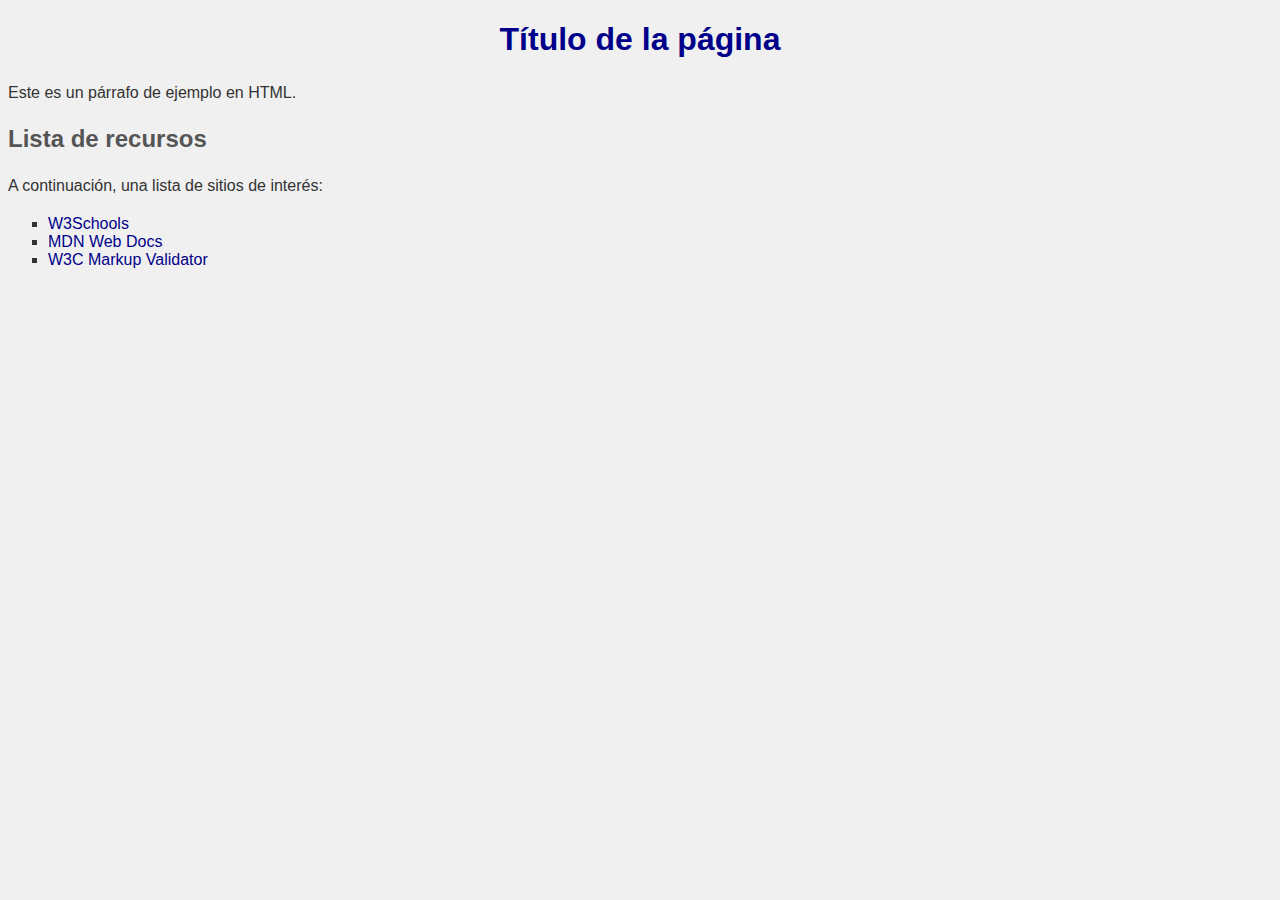
<file: index.html>
<!DOCTYPE html>
<html lang="es">
<head>
  <meta charset="UTF-8" />
  <title>Mi Página de Prueba</title>
  <link rel="stylesheet" href="styles.css" />
</head>
<body>
  <h1>Título de la página</h1>
  <p>Este es un párrafo de ejemplo en HTML.</p>

  <h2>Lista de recursos</h2>
  <p>A continuación, una lista de sitios de interés:</p>
  <ul>
    <li><a href="https://www.w3schools.com/" target="_blank">W3Schools</a></li>
    <li><a href="https://developer.mozilla.org/es/" target="_blank">MDN Web Docs</a></li>
    <li><a href="https://validator.w3.org/" target="_blank">W3C Markup Validator</a></li>
  </ul>
</body>
</html>
</file>
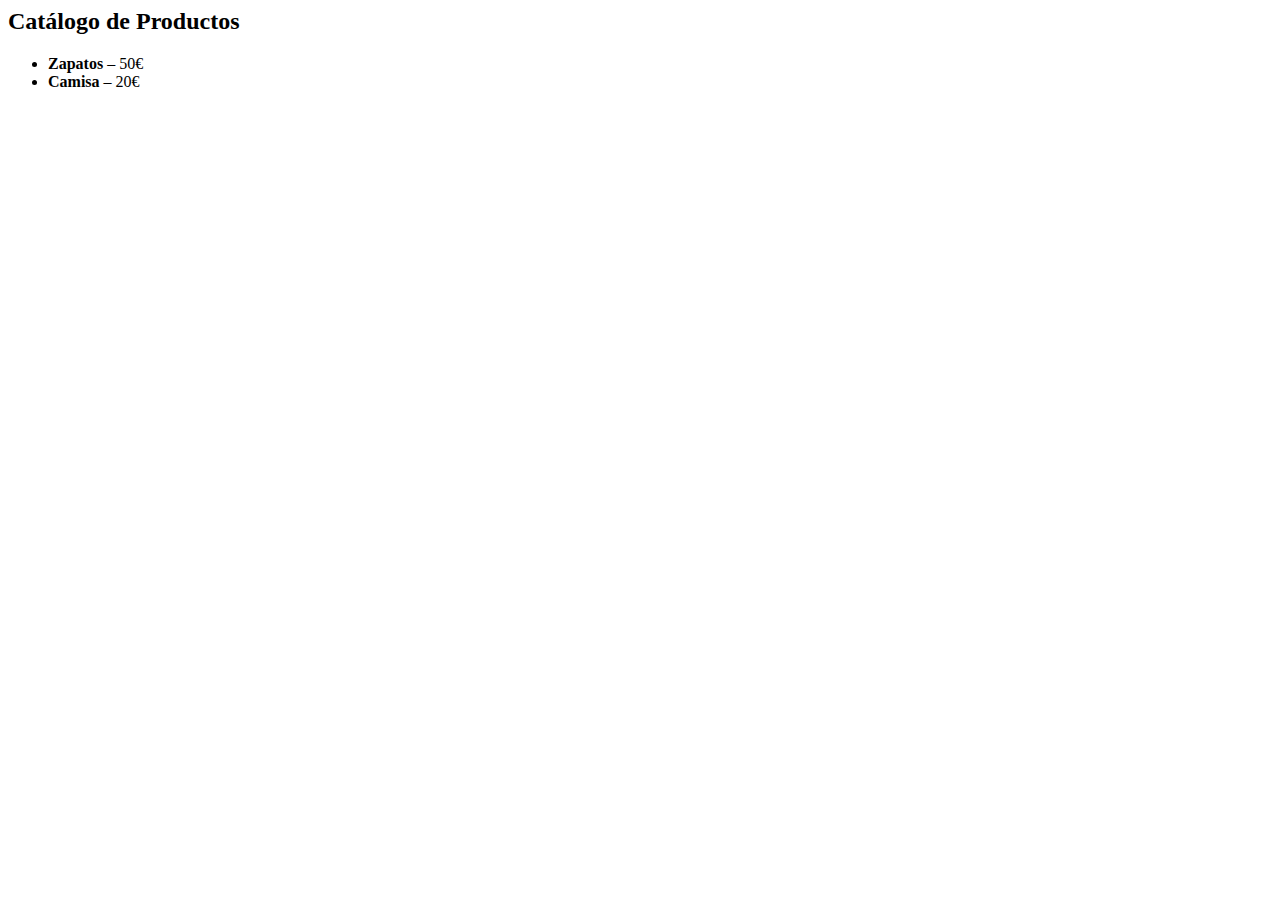
<file: catalogo.html>
<html><body>
<h2>Catálogo de Productos</h2>
<ul>
<li>
<strong>Zapatos</strong> – 
              50€
            </li>
<li>
<strong>Camisa</strong> – 
              20€
            </li>
</ul>
</body></html>
</file>
<file: styles.css>
/* Estilos básicos para la página */
body {
    font-family: Arial, sans-serif;
    background-color: #f0f0f0;
    color: #333333;
}

h1 {
    color: darkblue;
    text-align: center;
}

h2 {
    color: #555555;
}

p {
    line-height: 1.6;
}

ul {
    list-style-type: square;
}

a {
    text-decoration: none;
    color: darkblue;
}

a:hover {
    text-decoration: underline;
}
</file>
